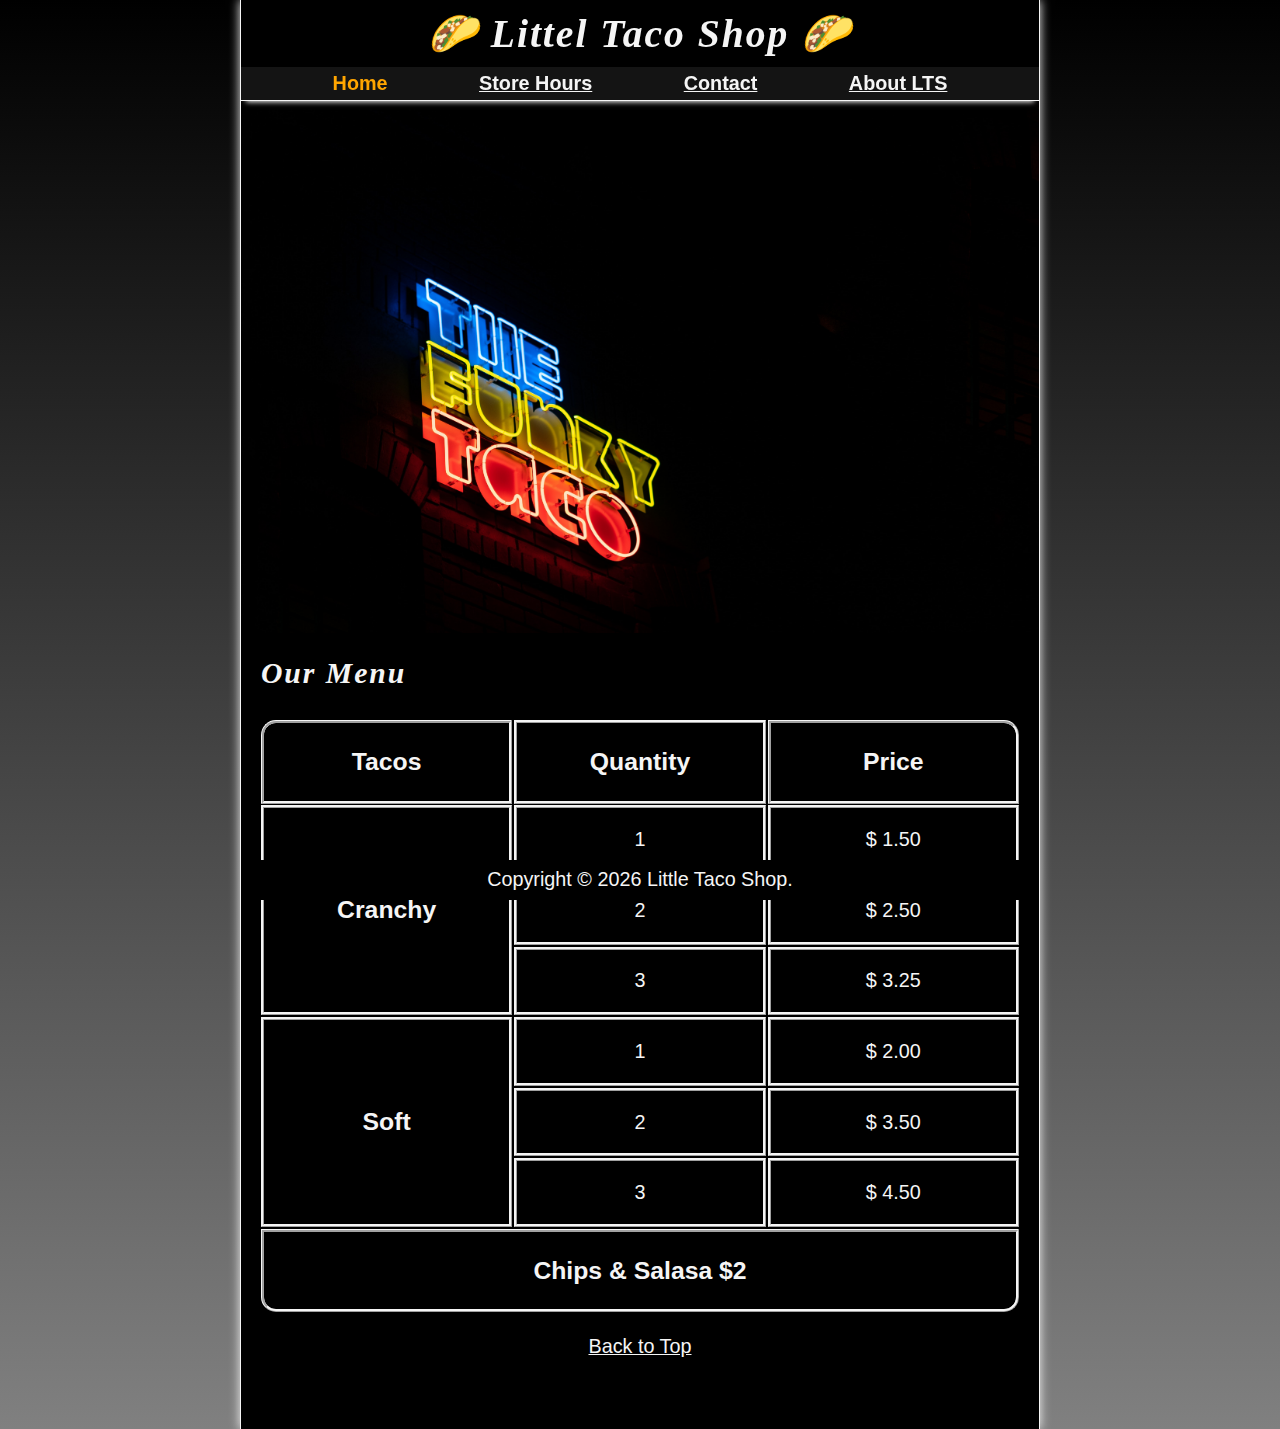
<file: index.html>
<!DOCTYPE html>
<html lang="en">
  <head>
    <meta charset="UTF-8" />
    <meta http-equiv="X-UA-Compatible" content="IE=edge" />
    <meta name="viewport" content="width=device-width, initial-scale=1.0" />
    <meta name="author" content="Michael Boateng" />
    <meta
      name="description"
      content="This is the offical page of The Little Taco Shop"
    />
    <meta name="viewport" content="width=device-width, initial-scal=1.0" />
    <title>The Littel Taco Shop</title>
    <link rel="stylesheet" href="./asset/style.css" />
    <script src="./asset/JS/main.js" defer></script>
  </head>

  <body>
    <header class="header">
      <h1 class="header__h1">Littel Taco Shop</h1>
      <nav class="header__nav">
        <ul class="header__ul">
          <li>
            <a href="#" class="active">Home</a>
          </li>
          <li>
            <a href="./hours.html">Store Hours</a>
          </li>
          <li>
            <a href="./contact.html">Contact</a>
          </li>
          <li>
            <a href="about.html">About LTS</a>
          </li>
        </ul>
      </nav>
    </header>

    <section class="hero">
      <h2 class="hero__h2">Bienvenidos!</h2>
      <figure>
        <img
          src="./asset/img/pexels-kevin-bidwell-3118074.jpg"
          alt="Tacos and Drink"
          width="4109"
          height="2739"
        />
        <figcaption class="offscreen">Tacos and Drink</figcaption>
      </figure>
    </section>

    <main class="main">
      <article class="main__article menu" id="menu">
        <section>
          <h2 menu__h2>Our Menu</h2>
          <table class="menu__container">
            <caption class="offscreen">
              Our Tacos
            </caption>
            <thead>
              <th class="menu__header" scope="col">Tacos</th>
              <th class="menu__header" scope="col">Quantity</th>
              <th class="menu__header" scope="col">Price</th>
            </thead>
            <tbody>
              <tr>
                <td class="menu__iterm menu__cr" rowspan="3">Cranchy</td>
                <td class="menu__iterm">1</td>
                <td class="menu__iterm">$ 1.50</td>
              </tr>
              <tr>
                <td class="menu__iterm">2</td>
                <td class="menu__iterm">$ 2.50</td>
              </tr>
              <tr>
                <td class="menu__iterm">3</td>
                <td class="menu__iterm">$ 3.25</td>
              </tr>
              <tr>
                <td class="menu__iterm menu__sf" rowspan="3">Soft</td>
                <td class="menu__iterm">1</td>
                <td class="menu__iterm">$ 2.00</td>
              </tr>
              <tr>
                <td class="menu__iterm">2</td>
                <td class="menu__iterm">$ 3.50</td>
              </tr>
              <tr>
                <td class="menu__iterm">3</td>
                <td class="menu__iterm">$ 4.50</td>
              </tr>
            </tbody>
            <tfoot>
              <td class="menu__iterm menu__cs" colspan="3">
                Chips &amp; Salasa $2
              </td>
            </tfoot>
          </table>
        </section>

        <p class="center">
          <a href="#">Back to Top</a>
        </p>
      </article>
    </main>

    <footer class="footer">
      <p>
        <span class="nowrap">Copyright &copy; <time id="year"></time></span>
        <span class="nowrap">Little Taco Shop.</span>
      </p>
    </footer>
  </body>
</html>
</file>
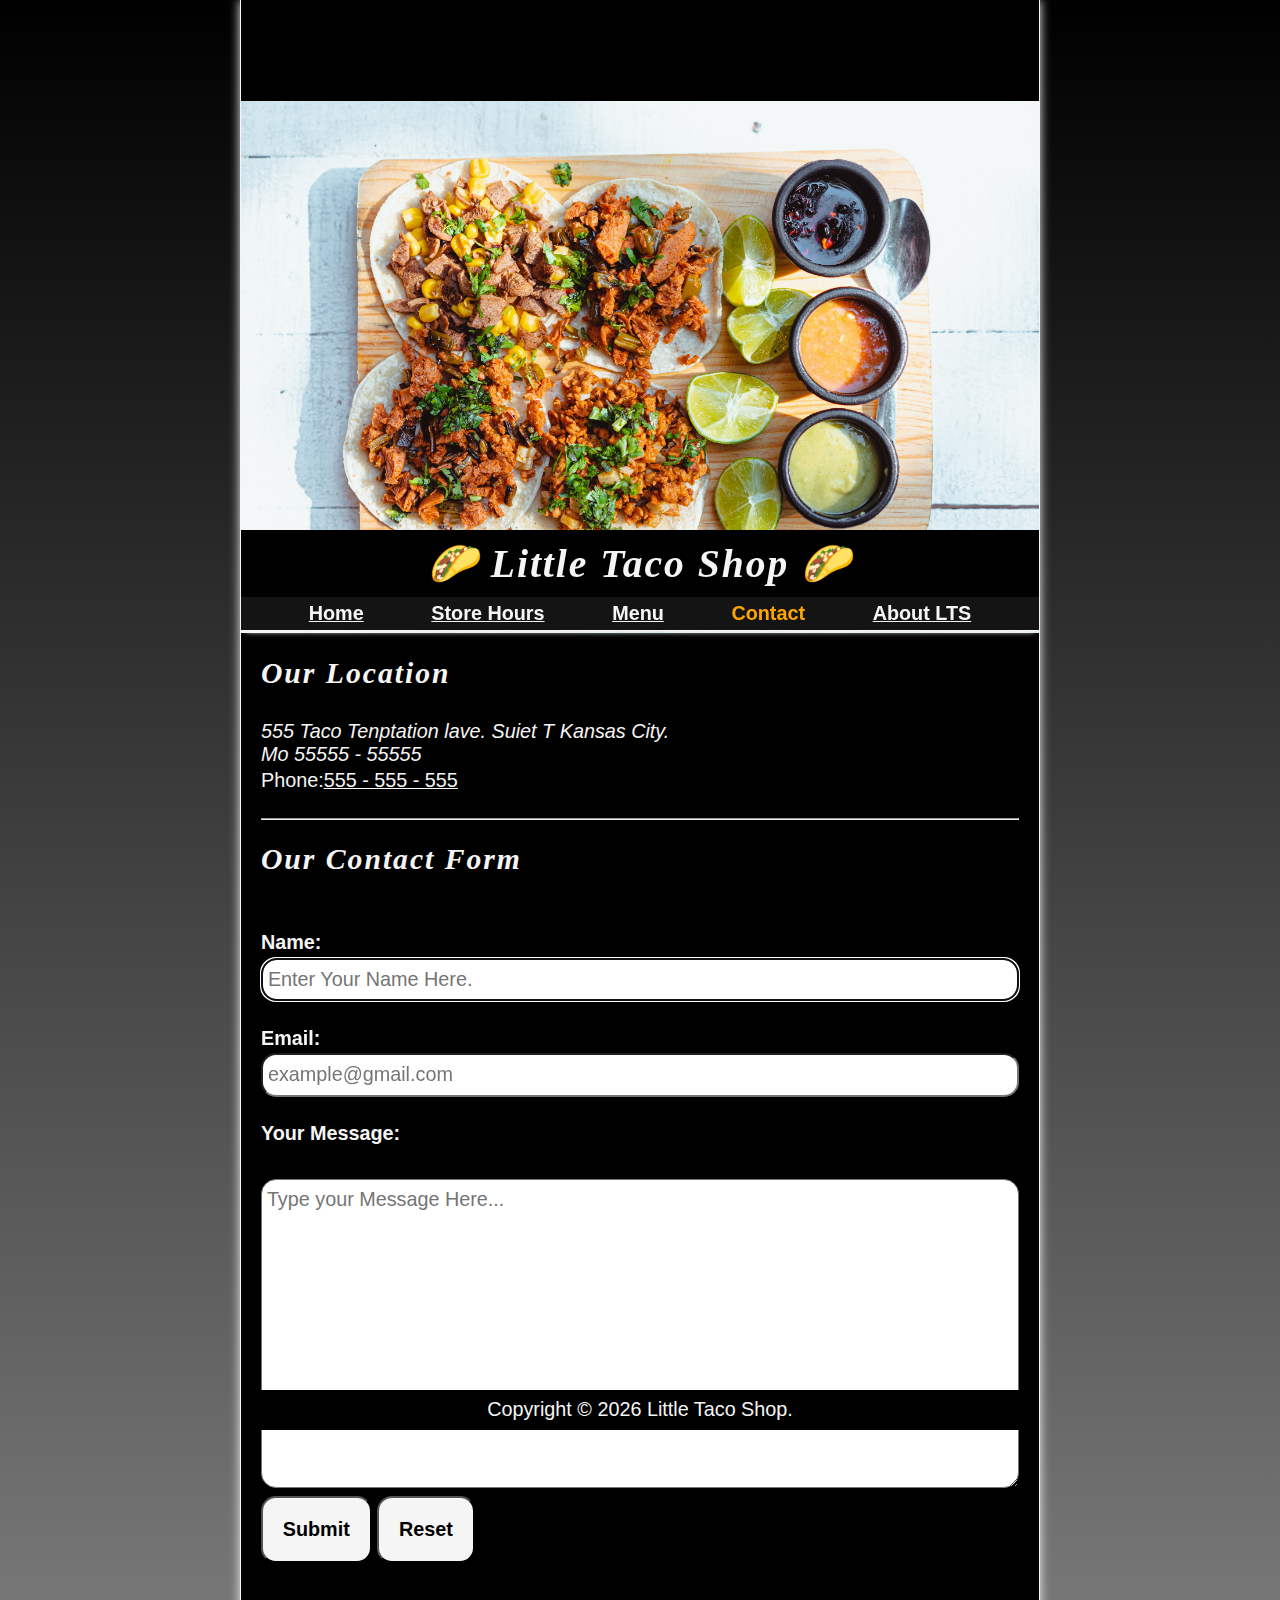
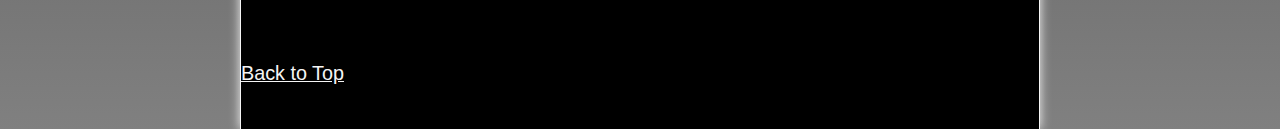
<file: contact.html>
<!DOCTYPE html>
<html lang="en">

    <head>
        <meta charset="UTF-8">
        <meta http-equiv="X-UA-Compatible" content="IE=edge">
        <meta name="viewport" content="width=device-width, initial-scale=1.0">
        <meta name="author" content="Michael Boateng">
        <meta name="description" content="This is the offical page of The Little Taco Shop">
        <meta name="viewport" content="width=device-width, initial-scal=1.0">
        <title>Contact Us - LTS</title>
        <link rel="stylesheet" href="./asset/style.css">
        <script src="./asset/JS/main.js" defer></script>
    </head>

    <body>
        
        <header class="header">
            <h1 class="header__h1">Little Taco Shop</h1>
            <nav class="header__nav">
                <ul>
                    <li>
                        <a href="./index.html">Home</a>
                    </li>
                    <li>
                        <a href="./hours.html">Store Hours</a>
                    </li>
                    <li>
                        <a href="/#menu">Menu</a>
                    </li>
                    <li>
                        <a href="#" class="active">Contact</a>
                    </li>
                    <li>
                        <a href="/about.html">About LTS</a>
                    </li>
                </ul>
            </nav>
        </header>
        
        <section class="hero">
            <figure>
                <img src="./asset/img/pexels-los-muertos-crew-8230030.jpg" alt="Littel Taco Shop Tacos" width="5493" height="3662" title="Tacos ready to eat!">
                <figcaption class="offscreen">Littel Taco Shop Tacos</figcaption>
            </figure>
        </section>

        <main class="main">
            <article class="main__article">
                <h2>Our Location</h2>
                <p>
                    <address>555 Taco Tenptation lave. Suiet T Kansas City.<br> Mo 55555 - 55555</address>
                </p>
                <p>Phone:<a href="tel:+233 545420797">555 - 555 - 555</a></p>
            </article>

            <hr>

            <article class="main__article contact">
                <section>
                    <h2 class="contact__h2">Our Contact Form</h2>

                    <form action="https://httpbin.org/get" method="get" class="contact__form">
                        <fieldset class="contact__fieldset">
                            <legend class="offscreen">Send Us A Message</legend>
                            <p class="contact__p">
                                <label class="contact__lable" for="name">Name:</label>
                                <input class="contact__input" type="text" name="Name" id="name" placeholder="Enter Your Name Here." required autofocus autocomplete="on" />
                            </p>
                            <p class="contact__p">
                                <label class="contact__lable" for="email">Email:</label>
                                <input class="contact__input" type="email" name="Email" id="email" placeholder="example@gmail.com">
                            </p>
                            <p class="contact__p">
                                <label class="contact__lable" for="message">Your Message:</label>
                                <br />
                                <textarea class="contact__textarea" cols="30" rows="10" placeholder="Type your Message Here..." name="Message" id="message"></textarea>
                            </p>
                        </fieldset>
                        <button class="contact__btn" type="submit">Submit</button>
                        <button class="contact__btn" type="reset">Reset</button>
                    </form>
                </section> 
            </article>
        </main>
        <br>
        <br>
        <br>
        <p>
            <a href="#">Back to Top</a>
        </p>
    <footer class="footer">
      <p>
        <span class="nowrap">Copyright &copy; <time id="year"></time></span>
        <span class="nowrap">Little Taco Shop.</span>
      </p>
    </footer>

    </body>

</html>
</file>
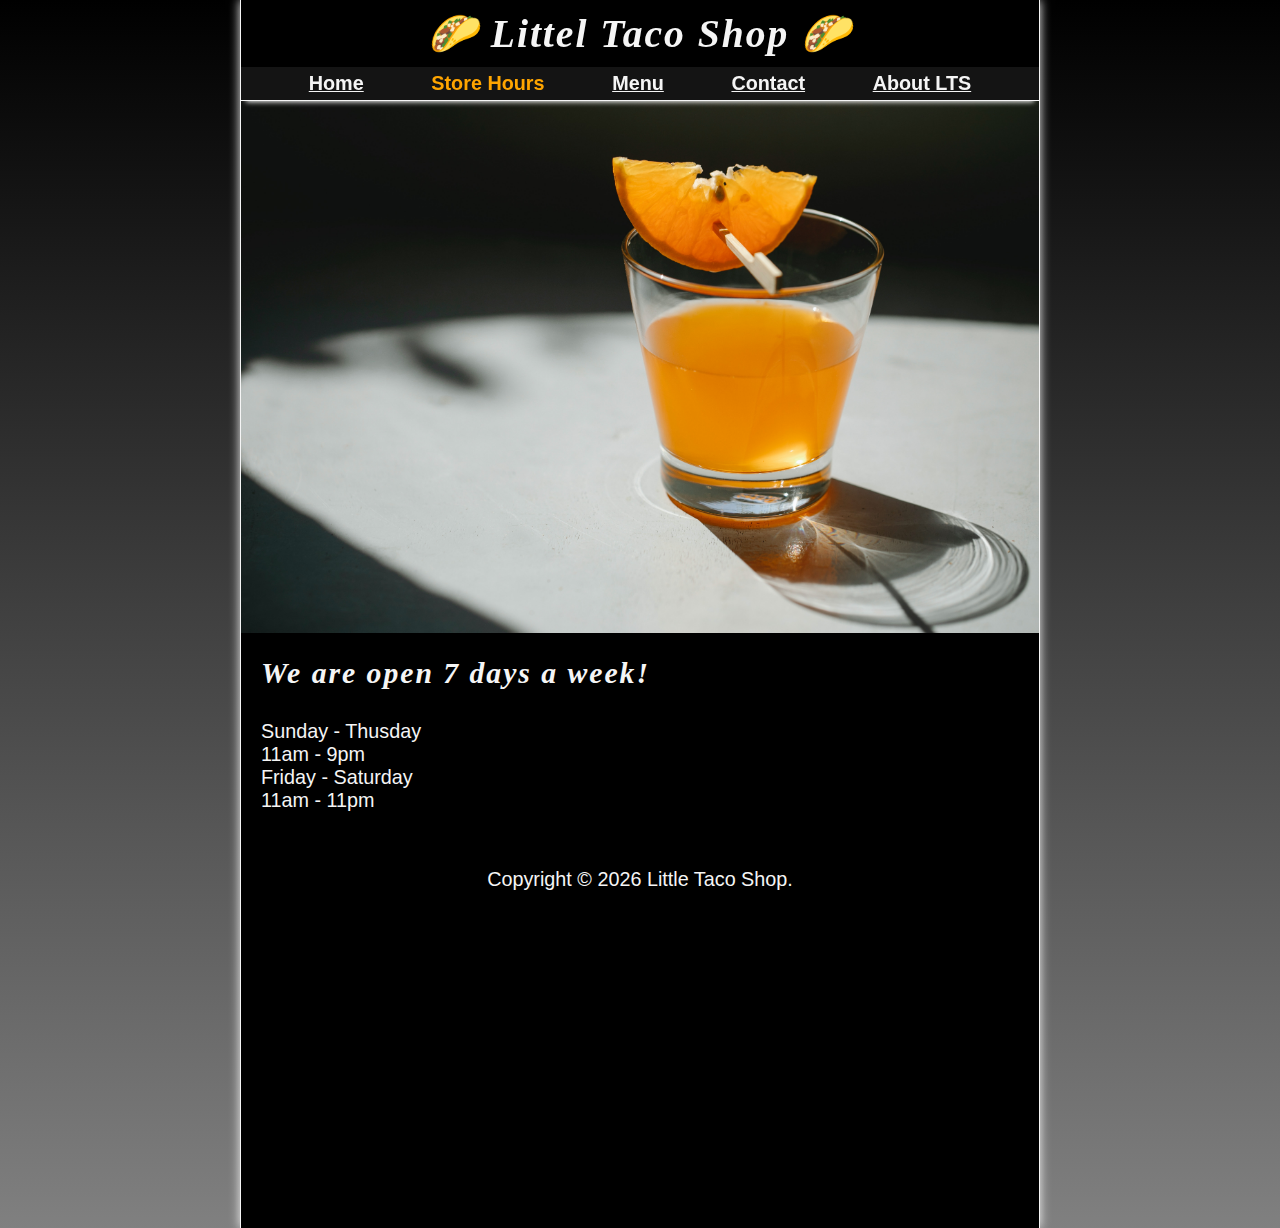
<file: hours.html>
<!DOCTYPE html>
<html lang="en">

    <head>
        <meta charset="UTF-8">
        <meta http-equiv="X-UA-Compatible" content="IE=edge">
        <meta name="viewport" content="width=device-width, initial-scale=1.0">
        <meta name="author" content="Michael Boateng">
        <meta name="description" content="This is the offical page of The Little Taco Shop">
        <meta name="viewport" content="width=device-width, initial-scal=1.0">
        <title>LTS Hours</title>
        <link rel="stylesheet" href="./asset/style.css">
        <script src="./asset/JS/main.js" defer></script>
    </head>

    <body>
       
        <header class="header">
            <h1 class="header__h1">Littel Taco Shop</h1>
            <nav class="header__nav">
                <ul>
                    <li>
                        <a href="./index.html">Home</a>
                    </li>
                    <li>
                        <a href="#" class="active">Store Hours</a>
                    </li>
                    <li>
                        <a href="/#menu">Menu</a>
                    </li>
                    <li>
                        <a href="./contact.html">Contact</a>
                    </li>
                    <li>
                        <a href="./about.html">About LTS</a>
                    </li>
                </ul>
            </nav>
            
        </header>
        
        <section class="hero">
            <figure>
                <img src="./asset/img/pexels-charlotte-may-5946606 (1).jpg" alt="Tacos and Drink" width="4623" height="3082" >
                <figcaption class="offscreen">Tray of Tacos</figcaption>
            </figure>
        </section>

        <main class="main">
                
                <article class="main__article">
                    <h2>We are open 7 days a week!</h2>
                    <p>
                        <dl>
                            <dt>Sunday - Thusday</dt>
                            <dd><time datetime="11:00">11am</time> - <time datetime="09:00">9pm</time></dd>
                            <dt>Friday - Saturday</dt>
                            <dd><time datetime="11:00">11am</time> - <time datetime="11:00">11pm</time></dd>
                        </dl>
                    </p>
                </article >
        </main>

    <footer class="footer">
      <p>
        <span class="nowrap">Copyright &copy; <time id="year"></time></span>
        <span class="nowrap">Little Taco Shop.</span>
      </p>
    </footer>

    </body>

</html>
</file>
<file: asset/style.css>
/* || RESET */
*,
*::after,
*::before {
  margin: 0;
  padding: 0;
  box-sizing: border-box;
}

img {
  display: block;
  max-width: 100%;
  height: auto;
}

input,
button,
textarea {
  font: inherit;
}
/* || END RESET */

/* || VARIABLES */
:root {
  /* FONT */
  --FF: "Segoe UI", Tahoma, Geneva, Verdana, sans-serif;
  --FS: clamp(1rem, 2.2vh, 1.5rem);
  --FST: oblique;
  --FW-B: bold;
  --FW-BD: bolder;
  --FW-LT: light;
  --FW-LTT: lighter;
  --HEADER-FF: cursive;

  /* COLORS */
  --BGCOLOR-FADE: rgb(252, 220, 160);
  --BGCOLOR: orange;
  --BGIMAGE: linear-gradient(to bottom, var(--BGCOLOR), var(--BGCOLOR-FADE));
  --BODY-BGCOLOR: #fff;
  --BORDER-COLOR: #333;
  --BTN-COLOR: #fff;
  --FONT-COLOR: #000;
  --HEADER-BG: #000;
  --HEADER-COLOR: #fff;
  --HERO-BG: rgba(51, 178, 51, 0.75);
  --HERO-COLOR: #fff;
  --HIGHLIGHT-COLOR: rgb(51, 178, 51);
  --LINK-ACTIVE: orange;
  --LINK-COLOR: #000;
  --LINK-HOVER: hsl(0, 0%, 30%);
  --NAV-BG: #fff;

  /* BORDERS */
  --BORDER: 1px solid var(--BORDER-COLOR);
  --BORDER-RADIUS: 15px;

  /* STANDARD PADDING */
  --PADDING-TB: 0.25em;
  --PADDING-LT: 2.5%;

  /* STANDARD MARGIN */
  --MARGIN: clamp(1em, 2.5vh, 1.5em) 0;
}
/* || END VARIABLES */

/* || DARK MODE */
@media (prefers-color-scheme: light) {
  :root {
    --BGCOLO: #000;
    --BGCOLOR-FADE: gray;
    --BGCOLOR: #000;
    --BODY-BGCOLOR: #000;
    --BORDER-COLOR: whitesmoke;
    --BTN-COLOR: #000;
    --FONT-COLOR: whitesmoke;
    --HEADER-BG: #000;
    --HEADER-COLOR: whitesmoke;
    --HERO-COLOR: #333;
    --HIGHLIGHT-COLOR: whitesmoke;
    --LINK-COLOR: whitesmoke;
    --LINK-HOVER: orange;
    --LINNK-ACTIVE: rgb(252, 200, 230);
    --NAV-BG: rgb(20, 20, 20);
  }
}

/* || UTILITY CLASSES */
.offscreen {
  position: absolute;
  left: -100000px;
}

.nowrap {
  white-space: nowrap;
}

.center {
  text-align: center;
}

.active {
  color: orange !important;
  font-weight: var(--FW-BD) !important;
  text-decoration: none !important;
}
/* || END UTILITY CLASSES */

/* || GENERAL STYLE */
html {
  scroll-behavior: smooth;
  font-family: var(--FF);
  font-size: var(--FS);
  background-color: var(--BGCOLOR);
  background-image: var(--BGIMAGE);
}

body {
  background-color: var(--BODY-BGCOLOR);
  border-left: var(--BORDER);
  border-right: var(--BORDER);
  box-shadow: 0 0 10px var(--BORDER-COLOR);
  color: var(--FONT-COLOR);
  margin: 0 auto;
  max-width: 800px;
  min-height: 100vh;
}

h1 {
  font-weight: var(--FW-BD);
}

h1,
h2,
h3 {
  font-family: var(--HEADER-FF);
  font-style: var(--FST);
  letter-spacing: 0.1rem;
}

h2,
h3 {
  margin-bottom: 1em;
  color: var(--HIGHLIGHT-COLOR);
}

p {
  line-height: 1.5;
}

a:any-link {
  color: var(--LINK-COLOR);
}

a:hover,
a:focus-visible {
  color: var(--LINK-HOVER);
}

a:active {
  color: var(--LINK-ACTIVE);
}
/* || END GENERAL STYLE */

/* || HEADER */
.header {
  position: sticky;
  top: 0;
  z-index: 1;
}

.header__h1 {
  text-align: center;
  background-color: var(--HEADER-BG);
  color: var(--HEADER-COLOR);
  padding: var(--PADDING-TB) var(--PADDING-LT);
}

.header__nav {
  background-color: var(--NAV-BG);
  border-bottom: var(--BORDER);
  box-shadow: 0 6px 5px -5px var(--BORDER-COLOR);
  font-weight: var(--FW-B);
}

.header__nav ul {
  align-items: center;
  display: flex;
  gap: 1rem;
  justify-content: space-evenly;
  list-style-type: none;
  padding: var(--PADDING-TB) var(--PADDING-LT);
}

/* || HERO */
.hero {
  position: relative;
}

.hero__h2 {
  background-color: var(--HERO-BG);
  color: var(--HERO-COLOR);
  text-shadow: 2px 2px 5px var(--BORDER-COLOR);
  padding: 0.25em 0.5em;
  position: absolute;
  left: 20px;
  top: -100px;
  animation: showwelcome 0.5s ease-in-out 1s forwards;
}

@keyframes showwelcome {
  0% {
    top: -20px;
    transform: skew(0deg, -5deg) scaleY(0);
  }

  80% {
    top: 30px;
    transform: skew(10deg, -5deg) scaleY(1.2);
  }

  100% {
    top: 20px;
    transform: skew(-10deg, -5deg) scaleY(1);
  }
}

/* || FOOTER */
.footer {
  position: sticky;
  bottom: 0;
  z-index: 1;
  background-color: var(--HEADER-BG);
  color: var(--HEADER-COLOR);
  text-align: center;
  padding: var(--PADDING-TB) var(--PADDING-LT);
}

/* || MAIN */
.main {
  padding: var(--PADDING-TB) var(--PADDING-LT);
}

.main__article {
  scroll-margin-top: 6.5rem;
  margin: var(--MARGIN);
}

.main__article:first-child {
  margin-top: 1em;
}

.main__article:last-child {
  min-height: calc(100vh - 20rem);
}

/* || ABOUT */
.about__trivia {
  margin: var(--MARGIN);
}

.about__trivia-answer {
  margin-top: 1em;
}

/* || CONTACT */
.conatct__h2 {
  margin: 0;
}

.contact__fieldset {
  border: none;
}

.contact__lable {
  display: block;
  font-weight: var(--FW-B);
}

.contact__p {
  margin: var(--MARGIN) 0;
}

.contact__input,
.contact__textarea {
  border-radius: var(--BORDER-RADIUS);
  padding: var(--PADDING-TB);
  width: 100%;
}

.contact__btn {
  padding: 1em;
  background-color: var(--HIGHLIGHT-COLOR);
  color: var(--BTN-COLOR);
  border-radius: var(--BORDER-RADIUS);
  font-weight: var(--FW-B);
}

/* || MENU */
thead,
tfoot,
tbody,
tr {
  display: contents;
}

.menu__container {
  display: grid;
  grid-template-columns: repeat(3, 1fr);
  grid-template-areas:
    "hd1 hd2 hd3"
    "cr cr1 cr1p"
    "cr cr2 cr2p"
    "cr cr3 cr3p"
    "sf sf1 sf1p"
    "sf sf2 sf2p"
    "sf sf3 sf3p"
    "cs cs cs";
  gap: 0.1em;
  margin-bottom: 1em;
}

.menu__cr {
  grid-area: cr;
}

.menu__sf {
  grid-area: sf;
}

.menu__cs {
  grid-area: cs;
}

.menu__cr,
.menu__sf,
.menu__cs,
.menu__header {
  color: var(--HIGHLIGHT-COLOR);
  font-weight: var(--FW-B);
  height: 100%;
  display: grid;
  place-content: center;
}

.menu__header,
.menu__iterm {
  width: 100%;
  padding: 1em;
  border: medium ridge var(--BORDER-COLOR);
}

.menu__iterm {
  display: grid;
  place-content: center;
}

thead th:first-child {
  border-radius: var(--BORDER-RADIUS) 0 0 0;
}

thead th:last-child {
  border-radius: 0 var(--BORDER-RADIUS) 0 0;
}

tfoot td {
  border-radius: 0 0 var(--BORDER-RADIUS) var(--BORDER-RADIUS);
}

@media screen and (min-width: 576px) {
  .header__h1::before {
    content: "🌮 ";
  }

  .header__h1::after {
    content: " 🌮";
  }

  .menu__header,
  .menu__cr,
  .menu__cs,
  .menu__sf {
    font-size: 125%;
  }
}
</file>
